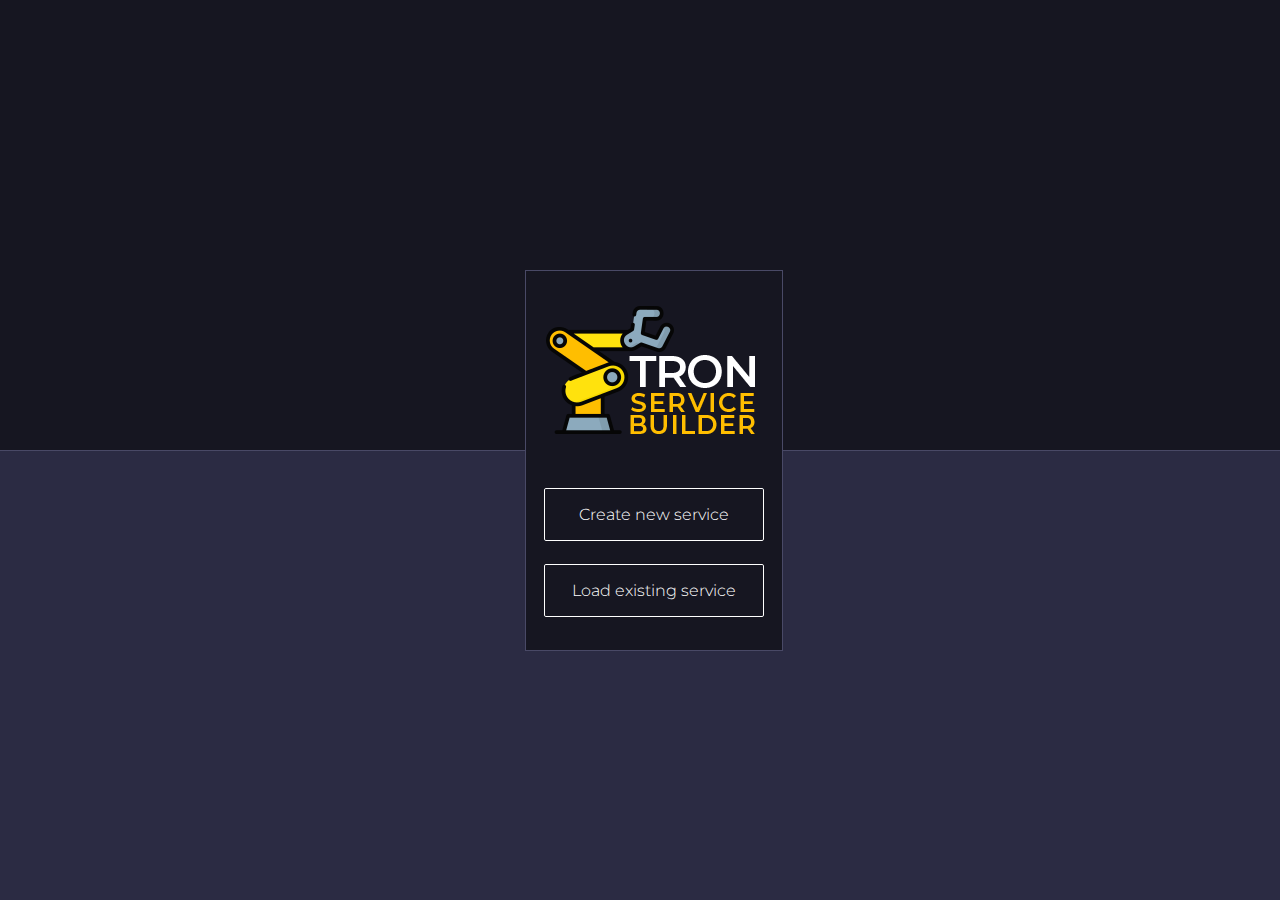
<file: index.html>
<!DOCTYPE html>
    <head>
        <meta charset="utf-8">
        <meta http-equiv="X-UA-Compatible" content="IE=edge">
        <title>Tron Service Builder - built using Tron DynaUI</title>
        <meta name="description" content="">
        <meta name="viewport" content="width=device-width, initial-scale=1">
        <link rel="stylesheet" href="">
        <link href="https://fonts.googleapis.com/css?family=Lato|Montserrat|Raleway|Roboto&display=swap" rel="stylesheet">
        <script src="https://ajax.googleapis.com/ajax/libs/jquery/3.6.0/jquery.min.js"></script>
        <script>
        // $(document).ready(function(){
        //         setTimeout(function(){
        //         $('#logo').animate({
        //             'marginTop' : "-=80px" //moves up
        //         },500,function() {
        //             $("#regContainer").fadeIn();
        //         });
        //         },1000);
        //     });

        </script>

        <style>

        a {
            text-decoration: none;
            color: #fff
        }
        body {
            margin: 0;
            background: #2b2b43;    
        }
        .cntr-wide-container-1{
            top: 0;
            border-bottom: 1px solid #494966;
            display: grid; 
            width: 100%;
            height: 50%;
            background: #161621;            
            position: absolute;
            margin-bottom: 30px;
        }

        .logo{
            top: 30%;
            left: 41%;
            z-index: 1;
            border: 1px solid #494966;
            position: absolute;
            width: 20%;
            height: 35%;
            background: #161621;  
            padding-top: 2em;
            padding-bottom: 2em;
            margin-bottom: 0px;
        }

        .rgt-container{
            width: 50%;
            height: 100%;
            display: flex;
            justify-content: center;
            align-items: center;
        }

        img{
            border: none;
            display:block;
            margin:auto;
        }

        .buttons{   
            width: 100%;
            text-align: center;
            margin-top: 3em;
            margin-left: 1em;

        }
        .button1{
            display:inline-block;
            padding:1em 1.2em;
            border:0.1em solid #FFFFFF;
            margin:0 2em 0.3em 0;
            border-radius:0.12em;
            box-sizing: border-box;
            text-decoration:none;
            font-family:'Montserrat',sans-serif;
            font-weight:300;
            color:#FFFFFF;
            text-align:center;
            transition: all 0.2s;
            width: 220px;
        }

        .button1:hover{
            color:#000000;
            background-color:#FFFFFF;
        }

        @media all and (max-width:30em){
             .button1{
              display:block;
              margin:0.4em auto;
            }
        } 

        </style>
    </head>
    <body>
        <div class="cntr-wide-container-1">
        </div>
        <div class="logo">
            <img src="logo.png" width="221" height="137"/>
            <div class="buttons">
                <a href="createnew.html" class="button1">Create new service</a>
            </br></br>
                <a href="something" class="button1">Load existing service</a>
            </div>
        </div>
       

    </body>
</html>
</file>
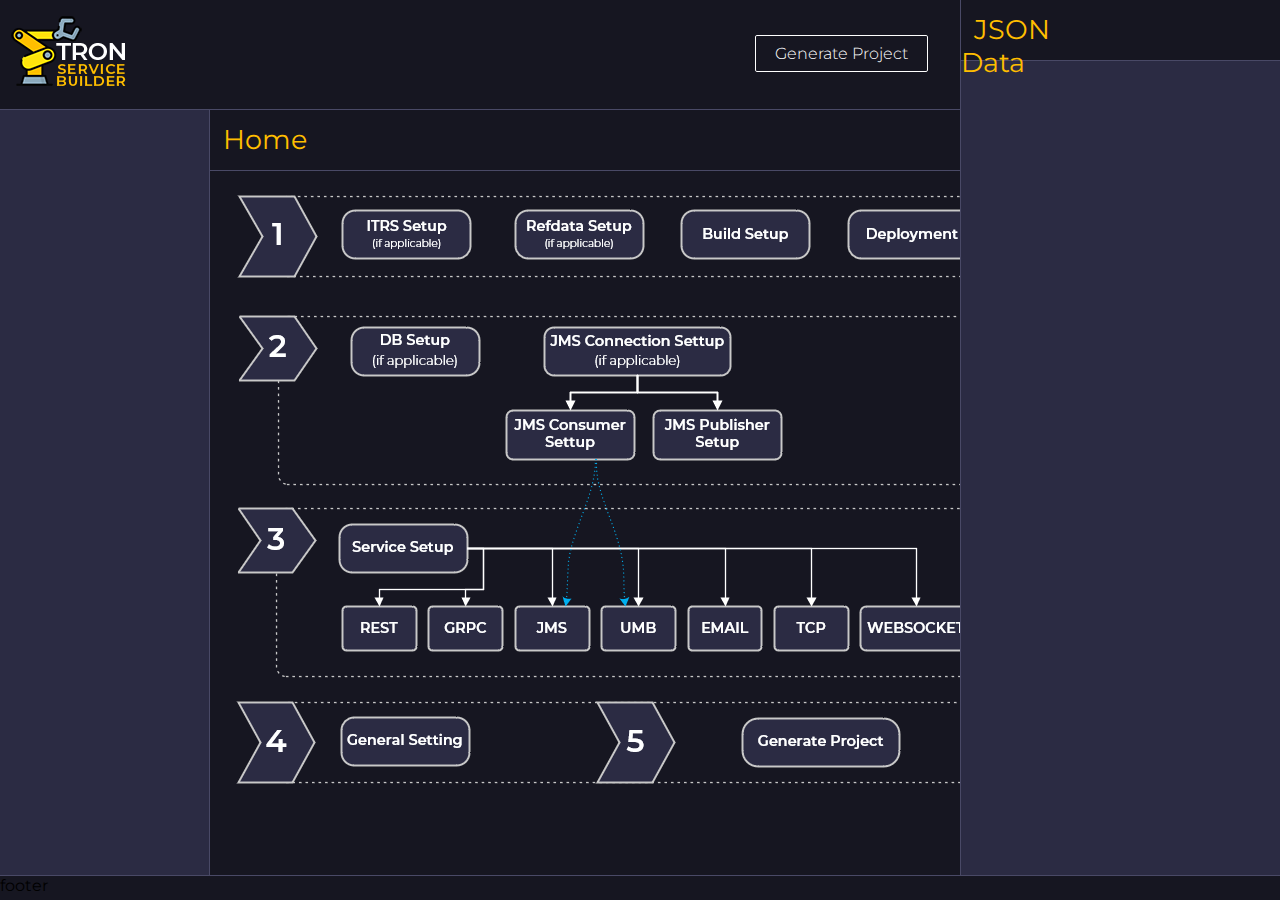
<file: createnew.html>
<!DOCTYPE html>
    <head>
        <meta charset="utf-8">
        <meta http-equiv="X-UA-Compatible" content="IE=edge">
        <title>Tron Service Builder - built using Tron DynaUI</title>
        <meta name="description" content="">
        <meta name="viewport" content="width=device-width, initial-scale=1">
        <link rel="stylesheet" href="">
        <link href="https://fonts.googleapis.com/css?family=Lato|Montserrat|Raleway|Roboto&display=swap" rel="stylesheet">
        <link rel="stylesheet" href="https://cdnjs.cloudflare.com/ajax/libs/font-awesome/4.7.0/css/font-awesome.min.css">
        <script src="https://ajax.googleapis.com/ajax/libs/jquery/3.6.0/jquery.min.js"></script>
 
        <script>


         var data;
         $.getJSON("https://raw.githubusercontent.com/vsaji/saji-practices/master/project2.json", function(json) {
               data=json; // this will show the info it in firebug console
            });

         $(document).ready(function(){
            loadAll()
         });

         let dataMap = new Map();
         let templateMap = new Map();

         function loadAll(){
            loadDataToMap();
            buildNavigation();
            buildPage();
            buildFormForEachContainer()
         }

         function loadDataToMap(){
            $.each(data, function (i, v) {
               if(i!="template"){
                  dataMap.set(i,v);
               }else{
                  $.each(v, function (j, x) { 
                     templateMap.set(j,x);
                  });
               }
            });
         }

         function buildNavigation(){
            var navItemHtml="";
            $.each(data, function (i, v) {
               if(v.menuInfo !== undefined){
                  navItemHtml="<li><a href=\"javascript:showPage('"+i+"');\"><i class=\"fa icon "+ v.menuInfo.faIcon+"\"></i>"+v.menuInfo.displayName+"</a></li>";
                  $("#nav-item-container").append(navItemHtml);                  
               }
            });
            
         }

         function buildPage(){
            var html="";
            $.each(data, function (i, v) {
               if(document.getElementById(i+"_container")==null && v.menuInfo !== undefined){
                  html="<div id=\""+i+"_container\">"
                  html+="<div class=\"title-grid\">";
                  html+="<div class=\"title-left\">";
                  html+=v.menuInfo.pageTitle+"</div>"
                  html+="<div class=\"title-right\">"
                  html+="      <span class=\"button1\">Save</span>"
                  html+="     <span class=\"button1\">Reset</span>"
                  html+="</div></div></div>"
                  $("#page-container").append(html);
                  $("#"+i+"_container").hide();
               }
            });
         }

         function buildFormForEachContainer(){

            $.each(data, function (i, v) {

               if(v.menuInfo !== undefined && v.fields !== undefined){

                  html="<div><form class=\"form-style-7\"><ul>";
                     $.each(v.fields,function(j,c){
                       html+=renderForm(j,c);
                     });
                  html+="<li></li></ul></form></div>";  
                  $("#"+i+"_container").append(html);
              }

            });
         }

         function renderForm(j,c){
            tempHtml="";
            switch(c.type){
               case "template-single":
               tempHtml+=singleFromTemplate(j,c);
                  break;
               case "template-repeat":
                  tempHtml+=repeatFromTemplate(j,c);
                  break;
               default:
                  tempHtml+="<li><label for=\"name\">"+c.label+"</label>";
                  tempHtml+=resolveInput(j,c);
                  if(c.note!==undefined){
                     tempHtml+="<span>"+c.note+"</span>";                           
                  }
                  tempHtml+="</li>";
               break;    
         }
         return tempHtml
      }


         function repeatFromTemplate(name,control){
            if(control.valueOptions!=null){
               control.type="select";
               return renderForm(name,control)+"<li></li>";
            }
            html="<span class=\"button1\" onClick=\"addConfig('"+name+"','"+control.template+"')\">+</span> Add "+control.label;
            html+="<div id=\"_"+name+"\"></div>";
            return html;
         }


         function addConfig(name,template){
            console.log(template);
            html="<div id=\""+name+"_sub\" class=\"subConfigBox\">";
            html+="<span class=\"button1\" onClick=\"this.parentNode.remove()\">-</span>";
            refObj = eval("data."+template);
            html+=singleFromTemplate(name,refObj)
            html+="</div>";
            $("#_"+name).append(html);
         }

         function singleFromTemplate(name,control){
            if(control.templateRef!==undefined){
               if(control.templateRef.startsWith("this.value")){
                  refSub = control.value;
               }else{
                  refSub = eval("data."+control.templateRef);
               }
               refObj = eval("data."+control.template+"."+refSub);
            }else if(control.template!==undefined){
               refObj = eval("data."+control.template);
            }else{
               refObj = control;
            }

            html="";
               $.each(refObj,function(j,c){
                  html+=renderForm(j,c);
               });
               console.log(html);
           return html;
         }

         /**
          * 
          * 
          * */
         function resolveInput(name,control){
            pref="";
            
            switch(control.type){
               case "text":
                  value=control.value===undefined ? "" : control.value;
                  if(control.readOnly){
                     pref="readonly";
                  }
                  return "<input type=\"text\" name=\""+name+"\" maxlength=\"100\" value=\""+value+"\" "+pref+">";
               break;
               case "secure":
                  return "<input type=\"password\" name=\""+name+"\" maxlength=\"100\">";
               break;               
               case "checkbox":
                  checked=control.value=="checked" ? control.value : "";
                  return "<input type=\"checkbox\" name=\""+name+"\" "+checked+">";
               break;
               case "multi":
               case "select":
                  if(control.type=="multi"){
                     pref="multiple";
                  }else{
                     pref="style='height:30px'";
                  }
                    
                  selectHtml="<select data-placeholder=\"Begin typing a name to filter...\" "+pref+" name=\"test\">";
                  $.each(control.valueOptions,function(idx,item){
                     selectHtml+="<option value=\""+item+"\">"+item+"</option>";
                 });
                 selectHtml+="</select>";
                 return selectHtml;
                 break;
            default:
               return control.type;
            }
         }


         previousVisit="#home_container";
         function showPage(name){
            pageName="#"+name+"_container";
            if(previousVisit==null){
               previousVisit=pageName;
            }else{
               $(previousVisit).hide();
               previousVisit=pageName;
            }
            $(previousVisit).show();
         }

         


//auto expand textarea
function adjust_textarea(h) {
    h.style.height = "20px";
    h.style.height = (h.scrollHeight)+"px";
}

        </script>
        <style>


         .show{
            display: block;
         }

         .hide{
            display: none;
         }

        a {
            text-decoration: none;
            color: #fff
        }
       html, body {
            height:100%; 
            margin:0; 
            padding:0; 
            background: #2b2b43;  
            font-family:'Montserrat',sans-serif;
        }

        * {
         scrollbar-width: thin;
         scrollbar-color: #ffbe00 161621;
         }

         /* Works on Chrome, Edge, and Safari */
         *::-webkit-scrollbar {
         width: 12px;
         }

         *::-webkit-scrollbar-track {
         background: #161621;
         }

         *::-webkit-scrollbar-thumb {
         background-color: #ffbe00;
         border-radius: 20px;
         border: 3px solid #161621;  
         }
       

        .angry-grid {
            display: grid;
            grid-template-rows: 110px 85% auto;
            grid-template-columns: 210px auto 25%;
            height: 100%;
        }
        #logo_container {
            background: #161621;  
            grid-row-start: 1;
            grid-column-start: 1;
            border-bottom: 1px solid #494966;
            grid-row-end: 2;
            grid-column-end: 2;
         }
         #logo_container > img {
            margin-top: 15px;
            margin-left: 10px;
         }
         #header_container {
            background: #161621;  
            grid-row-start: 1;
            grid-column-start: 2;
            border-bottom: 1px solid #494966;
            grid-row-end: 2;
            grid-column-end: 3;
         }
  
#nav-container {
   grid-row-start: 2;
   grid-column-start: 1;
   background: #2b2b43;   
   border-right: 1px solid #494966;
   grid-row-end: 3;
   grid-column-end: 2;
   
}
#page-container {
   color:white;
   background: #161621;  
   grid-row-start: 2;
   grid-column-start: 2;

   grid-row-end: 3;
   grid-column-end: 3;
   overflow-y: scroll;
   
}
#footer_container{

   background: #161621;  
   grid-row-start: 3;
   grid-column-start: 1;
   border-top: 1px solid #494966;
   grid-row-end: 4;
   grid-column-end: 4;
   
}
#summary_container {

   background: #2b2b43;  
   grid-row-start: 1;
   grid-column-start: 3;
   border-left: 1px solid #494966;
   grid-row-end: 3;
   grid-column-end: 4;
   
}

.menu_simple ul {
    margin: 0; 
    padding: 0;
    width:205px;
    list-style-type: none;
}


.menu_simple ul li a {
    text-decoration: none;
    color: white; 
    padding: 10.5px 11px;
    background: #2b2b43;
    border-bottom: 1px solid #494966;
    font-weight:300;
    font-size: .9em;
    color:#FFFFFF;
    display:block;
}
 
.menu_simple ul li a:visited {
    color: white;
}
 
.menu_simple ul li a:hover, .menu_simple ul li .current {
    color: #2b2b43;
    background-color: white;
}
.icon{
   margin-right: .5em;
   font-size: 15pt;
}

.icon{
   margin-right: .5em;
   font-size: 15pt;
}

.button1{
   display:inline-block;
   padding:.5em 1.2em;
   border:0.1em solid #FFFFFF;
   margin:0 2em 0.3em 0;
   border-radius:0.12em;
   box-sizing: border-box;
   text-decoration:none;
   font-family:'Montserrat',sans-serif;
   font-weight:300;
   color:#FFFFFF;
   text-align:center;
   transition: all 0.2s;
   
}

.button1:hover{
   color:#000000;
   background-color:#FFFFFF;
}

@media all and (max-width:30em){
    .button1{
      display:block;
      margin:0.4em auto;
   }
} 


.title-grid {
   display: grid; 
   grid-template-rows: 1fr;
   grid-template-columns: 1fr 1fr;
   gap: 0px;
   height: 60px;
   border-bottom: 1px solid #494966;   
   position: sticky;
   top: 0;
   z-index: 1;
   background: #161621;
}

.title-left{
   margin-top: .5em;
   font-size: 20pt;
   color: #ffbe00;
   padding-bottom: .5em;
   text-indent: .5em;
   grid-row-start: 1;
   grid-column-start: 1;
   grid-row-end: 2;
   grid-column-end: 2;
}

.title-right {
   grid-row-start: 1;
   grid-column-start: 2;
   grid-row-end: 2;
   grid-column-end: 3;
   margin-top: .6em;
   text-align: right;
}


.subConfigBox{
	display: block;
	padding: 4px;
	border:1px solid white; 
	border-radius: 3px;
   width:65%;
   margin-top: 15px;
}

.form-style-7{
	max-width:70%;
	margin:30px 20px;
	border-radius:2px;
	padding:20px;
}
.form-style-7 h1{
	display: block;
	text-align: center;
	padding: 0;
	margin: 0px 0px 20px 0px;
	font-size:x-large;
}
.form-style-7 ul{
	list-style:none;
	padding:0;
	margin:0;	
}
.form-style-7 li{
	display: block;
	padding: 9px;
	border:1px solid #494966; 
	margin-bottom: 30px;
	border-radius: 3px;
}
.form-style-7 li:last-child{
	border:none;
	margin-bottom: 0px;
	text-align: center;
}
.form-style-7 li > label{
	display: block;
	float: left;
	margin-top: -19px;
   background:#161621;  
	height: 14px;
	padding: 2px 5px 2px 5px;
	color: white;
	font-size: 14px;
	overflow: hidden;
}
.form-style-7 input[type="text"],
.form-style-7 input[type="date"],
.form-style-7 input[type="datetime"],
.form-style-7 input[type="email"],
.form-style-7 input[type="number"],
.form-style-7 input[type="search"],
.form-style-7 input[type="time"],
.form-style-7 input[type="url"],
.form-style-7 input[type="password"],
.form-style-7 textarea,
.form-style-7 select 
{
	box-sizing: border-box;
	-webkit-box-sizing: border-box;
	-moz-box-sizing: border-box;
	width: 100%;
	display: block;
	outline: none;
   background:#2b2b43; 
	border: none;
	height: 30px;
   font-family:'Raleway',sans-serif;
	line-height: 25px;
	font-size: 14px;
   margin-top: .5em;
   color:rgb(212, 212, 212);
   text-indent: 0.40em;
	padding: 0;
}
.form-style-7 select {
   height: 100px;
}
.form-style-7 input[type="text"]:focus,
.form-style-7 input[type="date"]:focus,
.form-style-7 input[type="datetime"]:focus,
.form-style-7 input[type="email"]:focus,
.form-style-7 input[type="number"]:focus,
.form-style-7 input[type="search"]:focus,
.form-style-7 input[type="time"]:focus,
.form-style-7 input[type="url"]:focus,
.form-style-7 input[type="password"]:focus,
.form-style-7 textarea:focus,
.form-style-7 select:focus 
{
}
.form-style-7 li > span{
	
	display: block;
	padding: 3px;
	margin-left: 3px;
   margin-top: 2px;
   margin-bottom: -3px;
	text-align: left;
	color: #dbaf6d;
	font-family: Raleway;
	font-size: 11px;
}
.form-style-7 textarea{
	resize:none;
}
.form-style-7 input[type="submit"],
.form-style-7 input[type="button"]{
	background: #2471FF;
	border: none;
	padding: 10px 20px 10px 20px;
	border-bottom: 3px solid #5994FF;
	border-radius: 3px;
	color: #D2E2FF;
}
.form-style-7 input[type="submit"]:hover,
.form-style-7 input[type="button"]:hover{
	background: #6B9FFF;
	color:#fff;
}


.top25px{
   margin-top: 25px;
}



        </style>
    </head>
    <body>
      <div class="angry-grid">
         <div id="logo_container"><img class="logo-img" src="logo-small.png"/></div>
         <div id="header_container">
            <div class="title-right">
               <span class="button1 top25px">Generate Project</span>
            </div>
         </div>
         <div id="nav-container">
            <div class="menu_simple">
               <ul id="nav-item-container">
               </ul>
               </div>
         </div>
         <div id="page-container">

              <!----------------Home----------------->  

            <div id="home_container">
               <div class="title-grid">
                  <div class="title-left">
                  Home
                  </div>
               </div>
               <div>
                  <img src="setup-process.png"/>
               </div>
            </div>


             <!----------------general-setting----------------->  

               <div id="general-setting" class="hide">
                  <div class="title-grid">
                     <div class="title-left">
                     General Setting
                     </div>
                     <div class="title-right">
                        <span class="button1">Save</span>
                        <span class="button1">Reset</span>
                     </div>
                  </div>

                  <div>
                     <form class="form-style-7">
                        <ul>
                        <li>
                           <label for="name">Name</label>
                           <input type="text" name="name" maxlength="100">
                           <span>Enter your full name here</span>
                        </li>
                        <li>
                           <label for="email">Email</label>
                           <input type="email" name="email" maxlength="100">
                           <span>Enter a valid email address</span>
                        </li>
                        <li>
                           <label for="url">Website</label>
                           <input type="url" name="url" maxlength="100">
                           <span>Your website address (eg: http://www.google.com)</span>
                        </li>
                        <li>
                           <label for="bio">About You</label>
                           <select name="cars" id="cars">
                              <option value="volvo">Volvo</option>
                              <option value="saab">Saab</option>
                              <option value="mercedes">Mercedes</option>
                              <option value="audi">Audi</option>
                           </select>
                           <span>Say something about yourself</span>
                        </li>
                        <li>

                        </li>
                        </ul>
                        </form>
                  </div>      
            </div>
             <!----------------general-setting----------------->  
         </div>
         <div id="footer_container">footer</div>
         <div id="summary_container">
               <div class="title-grid">
                  <div class="title-left">
                     JSON Data
                 </div>
               </div>  
         </div>
      </div>

      <script>
         loadAll();
      </script>
    </body>
</html>
</file>
